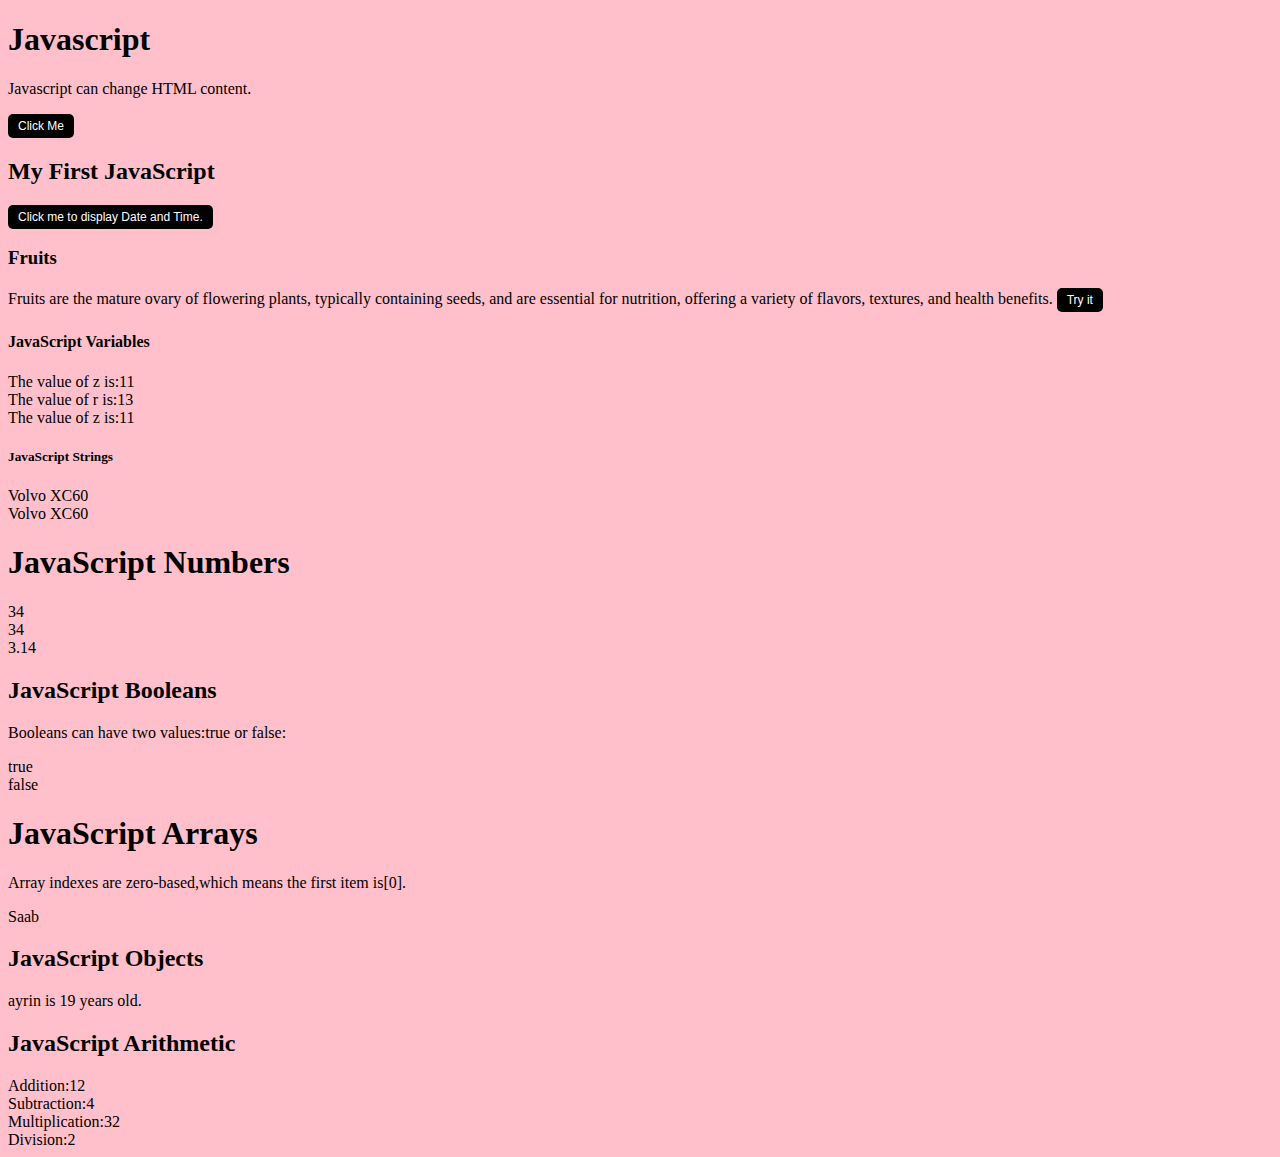
<file: index.html>
<!DOCTYPE html>
<html lang="en">
<head>
<body>
</script>
    <meta charset="UTF-8">
    <meta name="viewport" content="width=device-width, initial-scale=1.0">
    <title>Document</title>
    <style>
        body{
            background-color:pink;
            color:black;
        }
        button{
            color:white;
            background-color:black;
            padding:5px 10px;
            border:none;
            border-radius:5px;
            cursor:pointer;
            font-size:12px;
        }
        button:hover{
            background-color:darkblue;
            transform:scale(1.1);
        }
        
        
    </style>
    
    

   <h1>Javascript</h1>

   <p id="demo1">Javascript can change HTML content.</p>
   <button type="button"onclick='document.getElementById("demo1").innerHTML="Hello JavaScript"'>Click Me</button>
   <h2>My First JavaScript</h2>
   <button type="button"onclick="document.getElementById('demo2').innerHTML=Date()">Click me to display Date and Time.</button>
   <P1 id="demo2"></P1>

   <h3>Fruits</h3>
   <p2 id="demo3">Fruits are the mature ovary of flowering plants, typically containing seeds, and are essential for nutrition, offering a variety of flavors, textures, and health benefits.</p2>
   <button type="button"onclick="myFunction()">Try it</button>
   <script>
    function myFUnction(){
        document.getElementById("demo3").innerHTML="Paragraph changed.";
    }
    </script>
   
   

    <h4>JavaScript Variables</h4>
   <p3 id="demo4"></p3>
   <script>
    var x = 5;
     var y = 6;
    var z = x + y;
    document.getElementById("demo4").innerHTML="The value of z is:" +z;
    </script>
    <br>
    <p4 id="demo5"></p4>
    <script>
        let p =7;
        let q =6;
        let r =p + q;
        document.getElementById("demo5").innerHTML="The value of r is:"+r;
    </script>
    <br> 
    <p5 id="demo6"></p5>
    <script>
        const s =5;
        const t =7;
        const u =s + t;
        document.getElementById("demo6").innerHTML="The value of z is:"+z;
    </script>
    <h5>JavaScript Strings</h5>
    <p id="demox"></p>
    <script>
        let carName1 = "Volvo XC60";
        let carName2 = 'Volvo XC60';
        document.getElementById("demox").innerHTML=carName1+"<br>"+carName2;
    </script>
    <h1>JavaScript Numbers</h1>
    <p id="demoy"></p>
    <script>
        let x1 = 34.00;
        let x2 = 34;
        let x3 = 3.14;
        document.getElementById("demoy").innerHTML=x1+"<br>"+x2+"<br>"+x3;
    </script>
    <h2>JavaScript Booleans</h2>
    <p>Booleans can have two values:true or false:</p>
    <P id="demoz"></P>
    <script>
        let y1 =5;
        let y2 =5;
        let y3 =6;
        document.getElementById("demoz").innerHTML=(y1 == y2) + "<br>" + (y1 ==y3);
    </script>
    <h1>JavaScript Arrays</h1>
    <p>Array indexes are zero-based,which means the first item is[0].</p>
    <p id="demol"></p>
    <script>
        const cars=["Saab","Volvo","BMW"];
        document.getElementById("demol").innerHTML=cars[0];
    </script>
    <h2>JavaScript Objects</h2>
    <P id="demok"></P>
    <script>
        const person={
            firstName:"ayrin",
            lastName:"ayyu",
            age:19,
            eyeColor:"blue"
        };
        document.getElementById("demok").innerHTML=person.firstName+" is "+person.age+" years old.";
    </script>
    <h2>JavaScript Arithmetic</h2>
    <script>
        let a=8;
        let b=4;
        document.write("Addition:"+(a+b)+"<br>");
        document.write("Subtraction:"+(a-b)+"<br>");
        document.write("Multiplication:"+(a*b)+"<br>");
        document.write("Division:"+(a/b)+"<br>")
    </script>


</body>
</html>
</file>
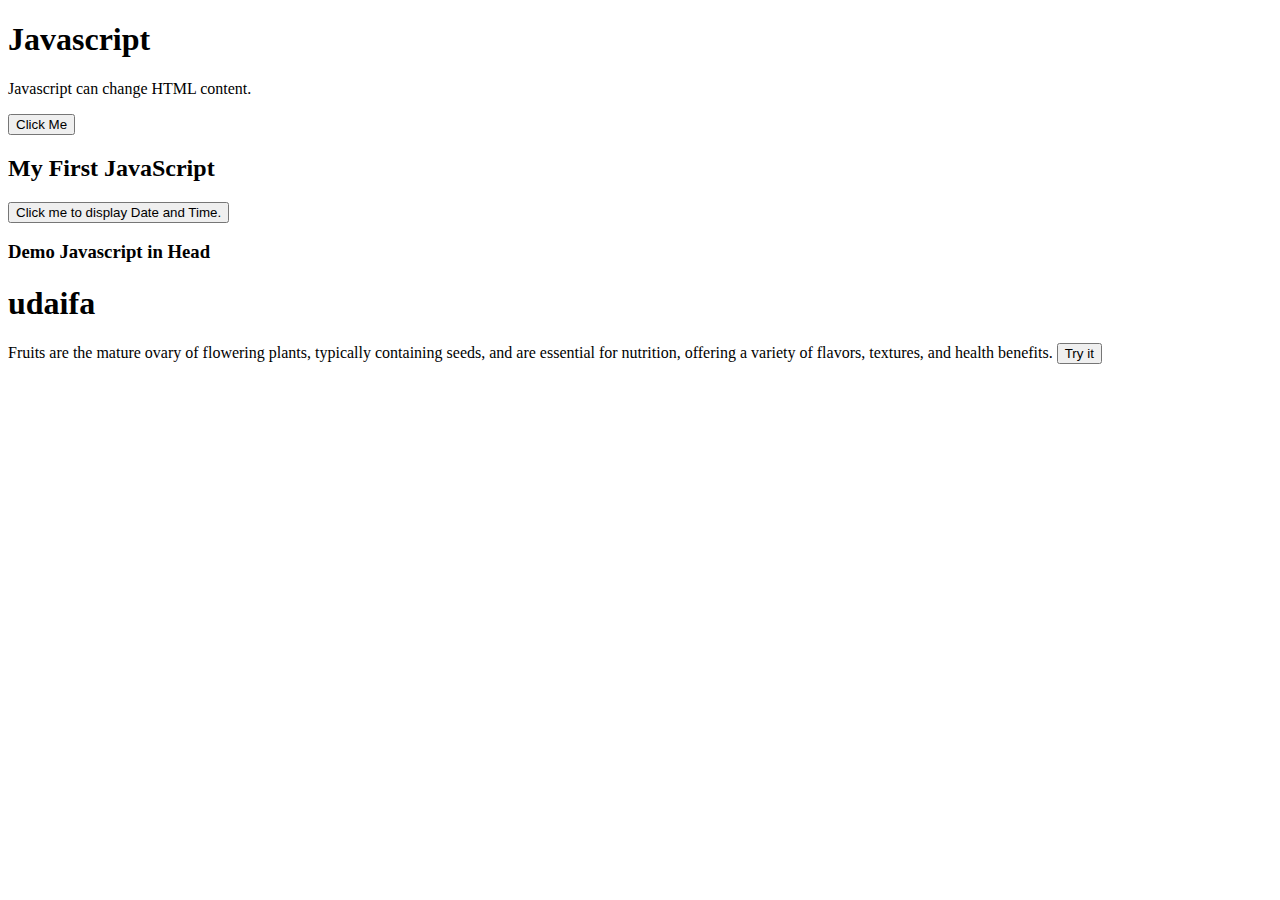
<file: js/index.html>
<!DOCTYPE html>
<html lang="en">
<head>
<body>
</script>
    <meta charset="UTF-8">
    <meta name="viewport" content="width=device-width, initial-scale=1.0">
    <title>Document</title>
    

<h1> Javascript</h1>

   <p id="demo">Javascript can change HTML content.</p>
   <button type="button"onclick='document.getElementById("demo").innerHTML="Hello JavaSceipt"'>Click Me</button>
   <h2>My First JavaScript</h2>
   <button type="button"onclick="document.getElementById('demo').innerHTML=Date()">Click me to display Date and Time.</button>
   <p1 id="demo"></p1>
   <script>
    function myFunction(){
        document.getElementById("demo").innerHTML="paragraph changed.";

    }
   </script>
   
   
   <h3>Demo Javascript in Head</h3>
   <h1>udaifa</h1>
   <p2 id="demo">Fruits are the mature ovary of flowering plants, typically containing seeds, and are essential for nutrition, offering a variety of flavors, textures, and health benefits.</p2>
   <button type="button"onclick="myFunction()">Try it</button>

</body>
</html>
</file>
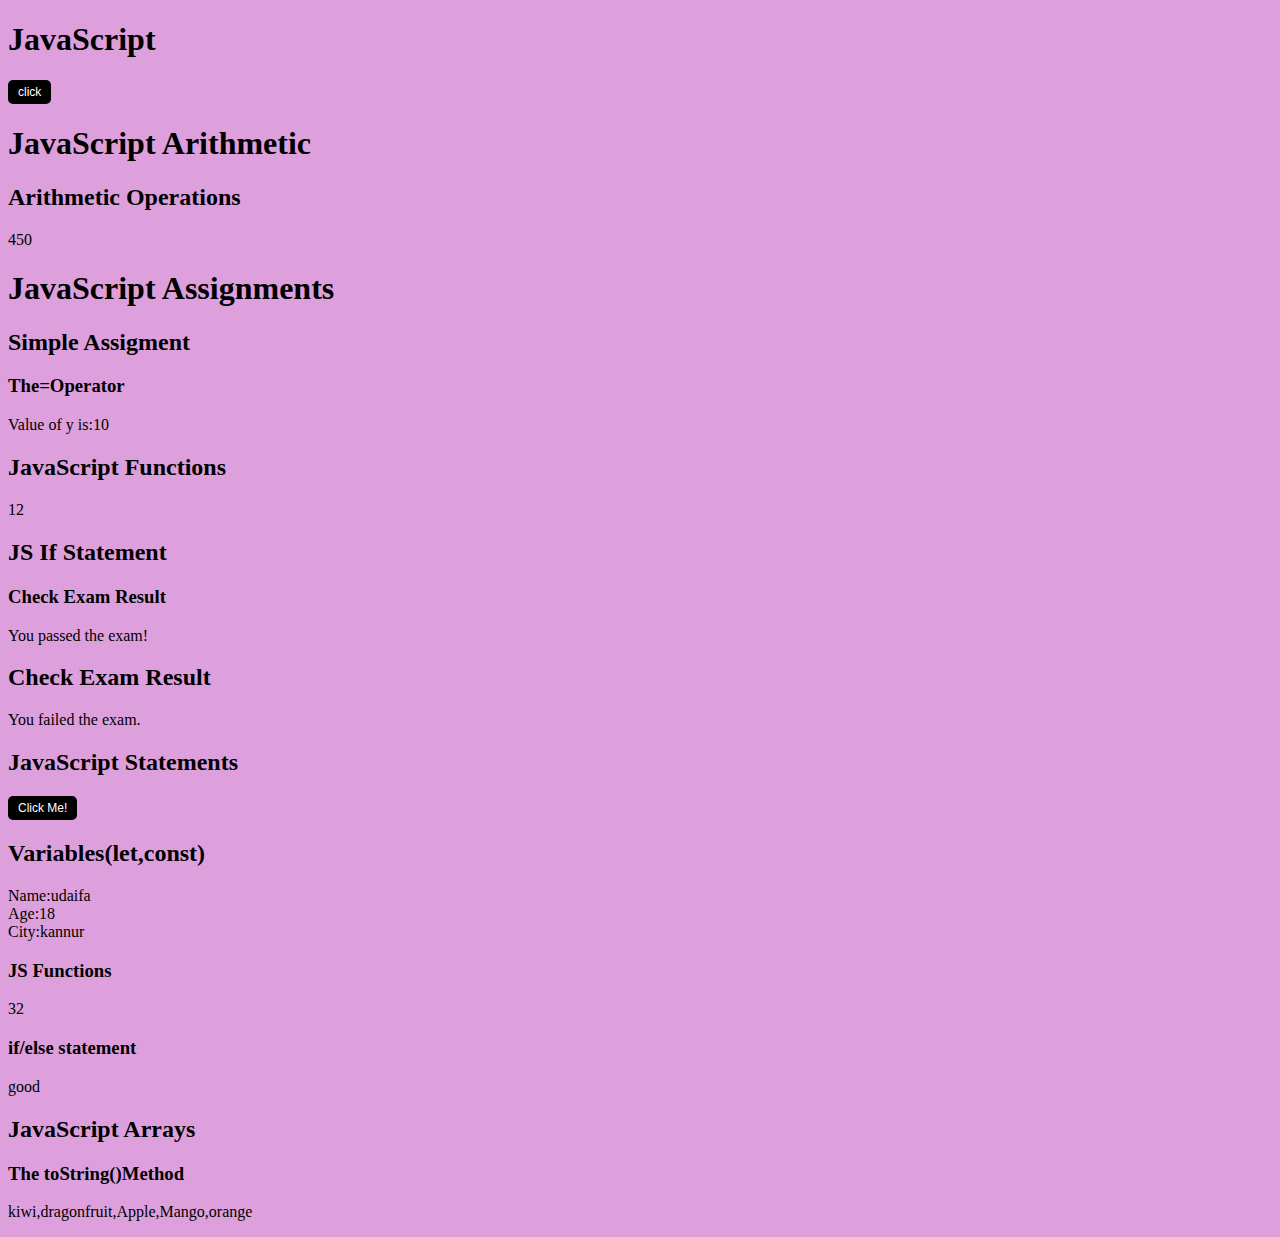
<file: java.html>
<!DOCTYPE html>
<html lang="en">
<head>
    <meta charset="UTF-8">
    <meta name="viewport" content="width=device-width, initial-scale=1.0">
    <title>Document</title>
    <style>
        body{
            background-color:plum;
            color:black;
        }
        button{
             color:white;
            background-color:black;
            padding:5px 10px;
            border:none;
            border-radius:5px;
            cursor:pointer;
            font-size:12px;
        }
        button:hover{
            background-color:blue;

        }
           
    </style>
</head>
<body>
    <h1>JavaScript</h1>
    <p id="demou"></p>
    <script>document.getElementById('demo').innerHTML=""</script>
    <button onclick="shownmessage()">click</button>
    <script src="java.js"></script>
    <h1>JavaScript Arithmetic</h1>
    <h2>Arithmetic Operations</h2>
    <p id="demo"></p>
    <script>
        let a=3;
        let x=(100+50)*a;
        document.getElementById("demo").innerHTML=x;
    </script>
    <h1>JavaScript Assignments</h1>
    <h2>Simple Assigment</h2>
    <h3>The=Operator</h3>
    <p id="demo1"></p>
    <script>
        let y=10;
        document.getElementById("demo1").innerHTML="Value of y is:"+y;
    </script>
    <h2>JavaScript Functions</h2>
    <p id="demo2"></p>
    <script>
        function myFunction(p1,p2){
            return p1*p2;
        }
        let result=myFunction(4,3);
        document.getElementById("demo2").innerHTML=result;
    </script>
    <h2>JS If Statement</h2>
    <h3>Check Exam Result</h3>
    <script>
        let marks=85;
        if(marks>=70){
            document.write("You passed the exam!");
        }
    </script>
    <title>JavaScript If-Else Statement</title>
    <h2>Check Exam Result</h2>
    <script>
        let marks1=40;
        if(marks1 >=50){
            document.write("You passed the exam!");
        }else{
            document.write("You failed the exam.");
        }
    </script>
    <h2>JavaScript Statements</h2>
    <button type="button"onclick="myFunction()">Click Me!</button>
    <p id="demox"></p>
    <p id="demoy"></p>
    <script>
        function myFunction(){
            document.getElementById("demox").innerHTML="Hello dudu!";
            document.getElementById("demoy").innerHTML="How are you?";
        }
    </script>
    <h2>Variables(let,const)</h2>
    <p id="demome"></p>
    <script>
        let name="udaifa";
        const age=18;
        var city="kannur"
        console.log=(name);
        console.log=(age);
        console.log=(city);
        document.getElementById("demome").innerHTML="Name:"+name+"<br>Age:"+age+"<br>City:"+city;
    </script>
    <h3>JS Functions</h3>
    <p id="demos"></p>
    <script>
        let x9=myFunction(8,4);
        document.getElementById("demos").innerHTML=x9;
        function myFunction(a,b){
            return a*b;
        }
    </script>
    <h3>if/else statement</h3>
    <p id="demo6"></p>
    <script>
        let mark=70;
        if(mark >=90){
            result=("excellent");
        }else if(mark >=60){
            result=("good");
        }else{
            result=("fail");
        }
        document.getElementById("demo6").innerHTML=result;
    </script>
    <h2>JavaScript Arrays</h2>
    <h3>The toString()Method</h3>
    <p id="demo3"></p>
    <script>
        const fruits=["kiwi","dragonfruit","Apple","Mango","orange"];
        let myList=fruits.toString();
        document.getElementById("demo3").innerHTML=myList;

    </script>
    
    


    
</body>
</html>
</file>
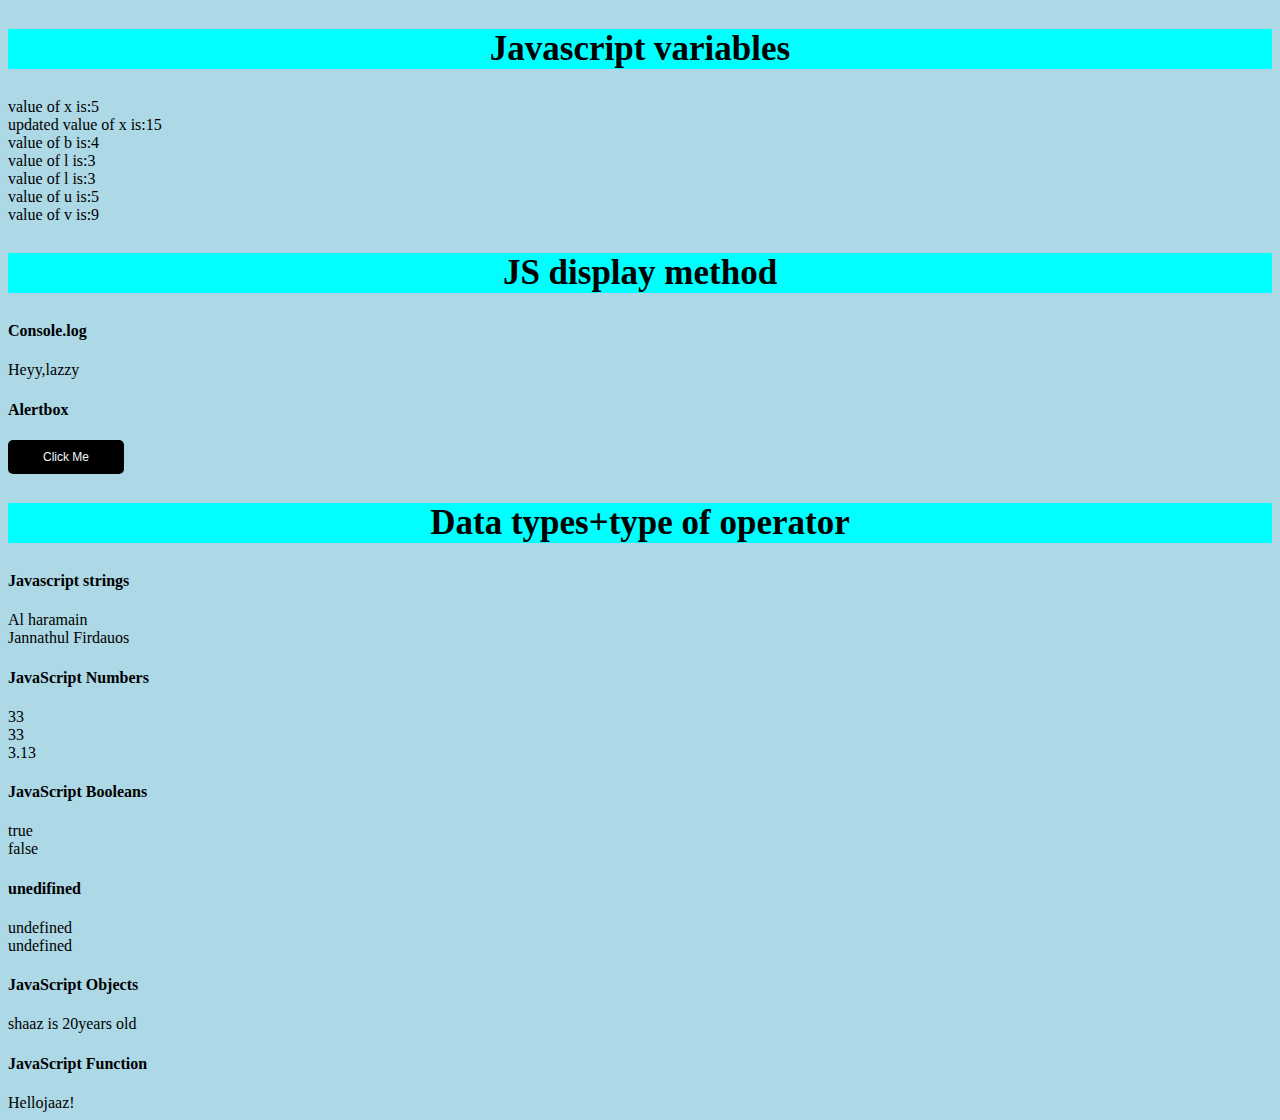
<file: js.html>
<!DOCTYPE html>
<html lang="en">
<head>
    <meta charset="UTF-8">
    <meta name="viewport" content="width=device-width, initial-scale=1.0">
    <title>Document</title>
    <style>
        h2{
            font-size:35px;
            text-align:center;
            color:black;
            background-color:aqua;
        }
        body{
            background-color:lightblue;
        }
        button{
          color:aliceblue;
          background-color:black ;  
          padding:10px 35px;
          border:none;
          border-radius:5px;
          cursor:pointer;
          font-size:12px;

        }
    </style>
</head>
<body>
    
    <h2>Javascript variables</h2>
     <script>
        let x=5;
        document.write("value of x  is:",x+"<br>");
        x=15;
        document.write("updated value of x is:",x+"<br>");
     </script>
     <script>
        let a=8;
        let b=4;
        console.log(a);
        document.write("value of b is:",b+"<br>");
     </script>
     <script>
        var l=3;
        var m=6;
        document.write("value of l is:",l+"<br>");
     </script>
     <script>
        var l=2;
        l=3;
        document.write("value of l is:",l+"<br>");
     </script>
     <script>
        const u=5;
        const s=6;
        document.write("value of u is:",u+"<br>");
     </script>
     <script>
        const w=1;
        v=9;
        document.write("value of v is:",v);
     </script>
     <h2>JS display method</h2>
     <h4>Console.log</h4>
     <p id="demo"></p>
     <script>
        let name="lazzy";
        document.getElementById("demo").innerHTML="Heyy,"+name;
     </script>
     <script>
        let perfumename="jannathul firdaous";
        console.log("brand,"+perfumename);
     </script>
         <h4>Alertbox</h4>
        <button onclick="showAlert()">Click Me</button>
        <script>
            function showAlert(){
                alert("Hello,this is an alert box!");
            }
        </script>
        <h2>Data types+type of operator</h2>
        <h4>Javascript strings</h4>
        <p id="demo1"></p>
        <script>
            let perfumeName1="Al haramain";
            let perfumeName2="Jannathul Firdauos";
            document.getElementById("demo1").innerHTML=perfumeName1+"<br>"+perfumeName2;
        </script>
        <h4>JavaScript Numbers</h4>
        <p id="demo2"></p>
        <script>
            let z1=33.00;
            let z2=33;
            let z3=3.13;
            document.getElementById("demo2").innerHTML=z1+"<br>"+z2+"<br>"+z3;
        </script>
        <h4>JavaScript Booleans</h4>
        <p id="demo3"></p>
        <script>
            let p=4;
            let q=4;
            let r=5;
            document.getElementById("demo3").innerHTML=(p==q)+"<br>"+(p===r);
        </script>
        <h4>unedifined</h4>
        <p id="demo4"></p>
        <script>
            let fruit;
            document.getElementById("demo4").innerHTML=fruit+"<br>"+typeof fruit;
        </script>
        <h4>JavaScript Objects</h4>
        <p id="demo5"></p>
        <script>
            const person={
                firstName:"shaaz",
                lastName:"maaz",
                age:20,
                eyecolor:"blue"
            };
            document.getElementById("demo5").innerHTML=person.firstName+" is "+person.age+"years old";
        </script>
        <h4>JavaScript Function</h4>
        <p id="demo6"></p>
        <script>
            function greet(name){
                console.log("Hello,"+name+"!");
            }
            greet ("laaz");
        </script>
        <script>
            function myFunction(name){
                document.write("Hello" + name +"!")
            }
            myFunction("jaaz");
        </script>
    
</body>
</html>
</file>
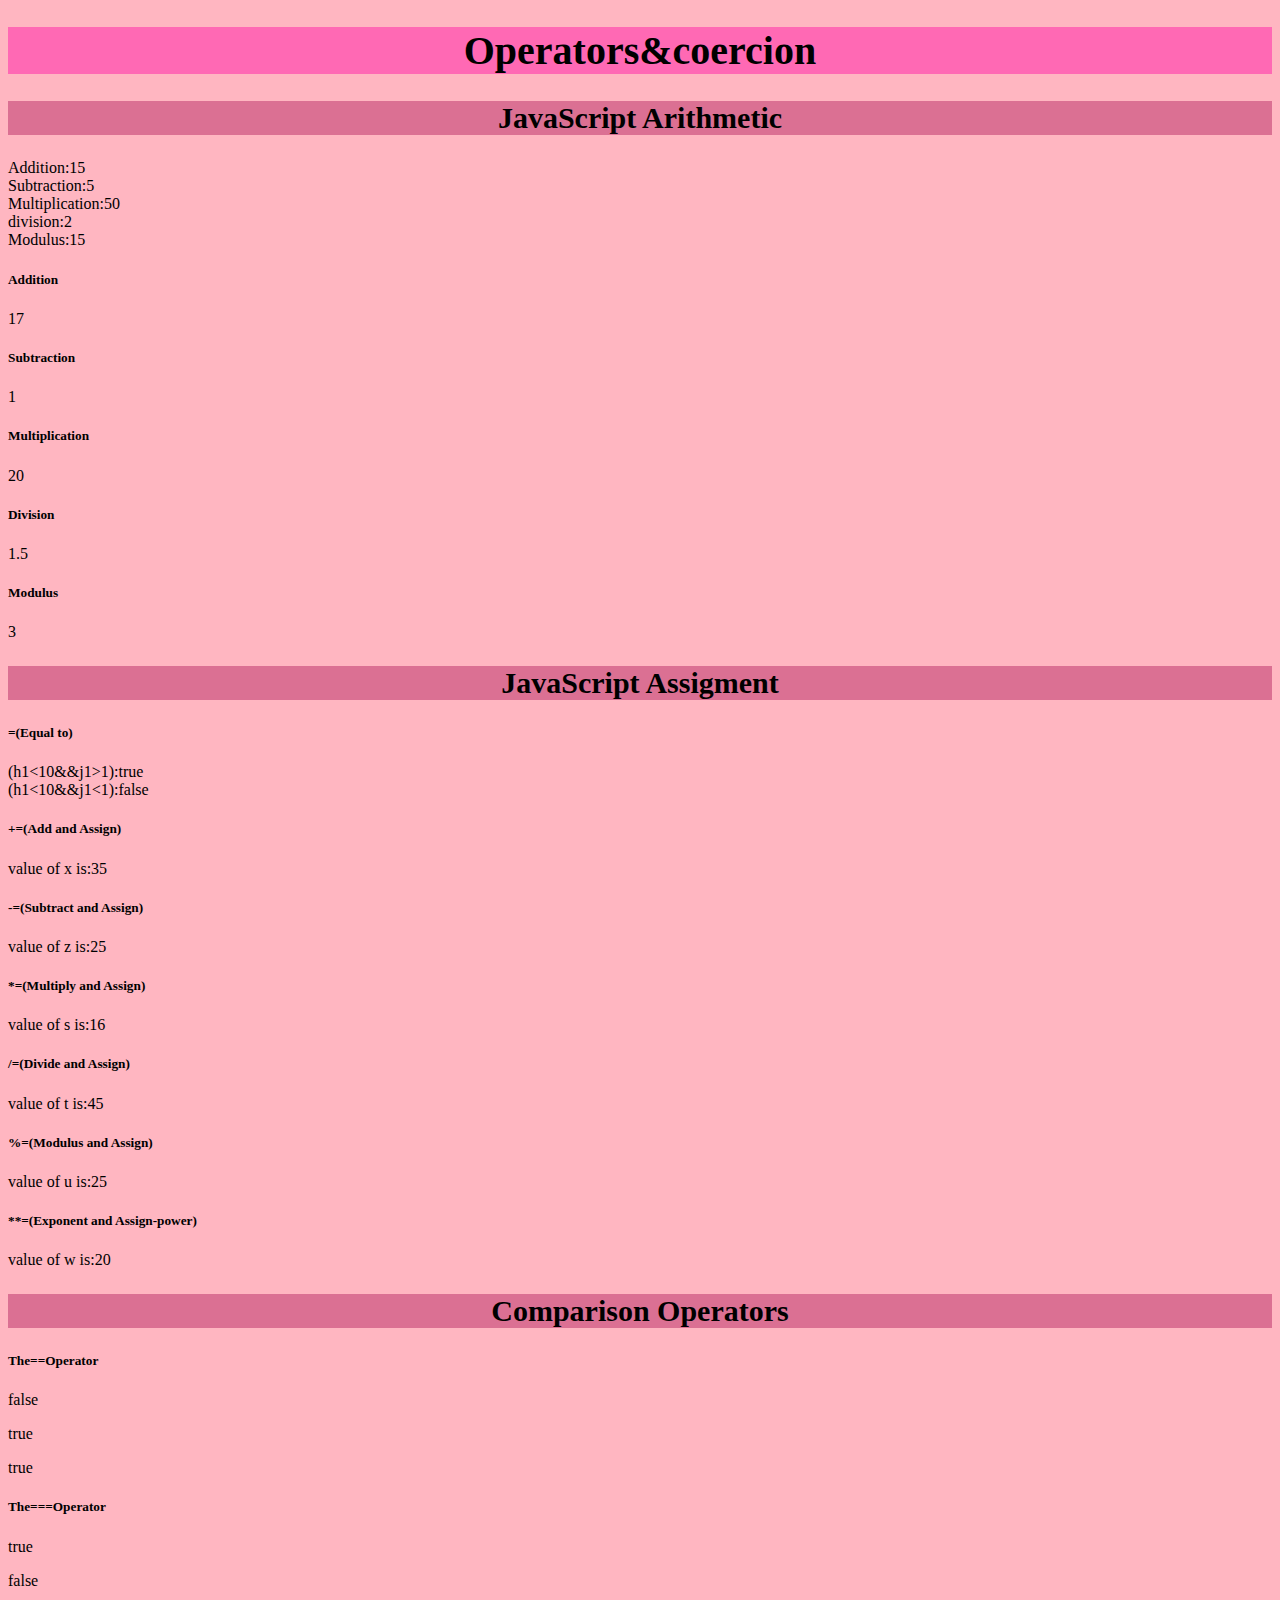
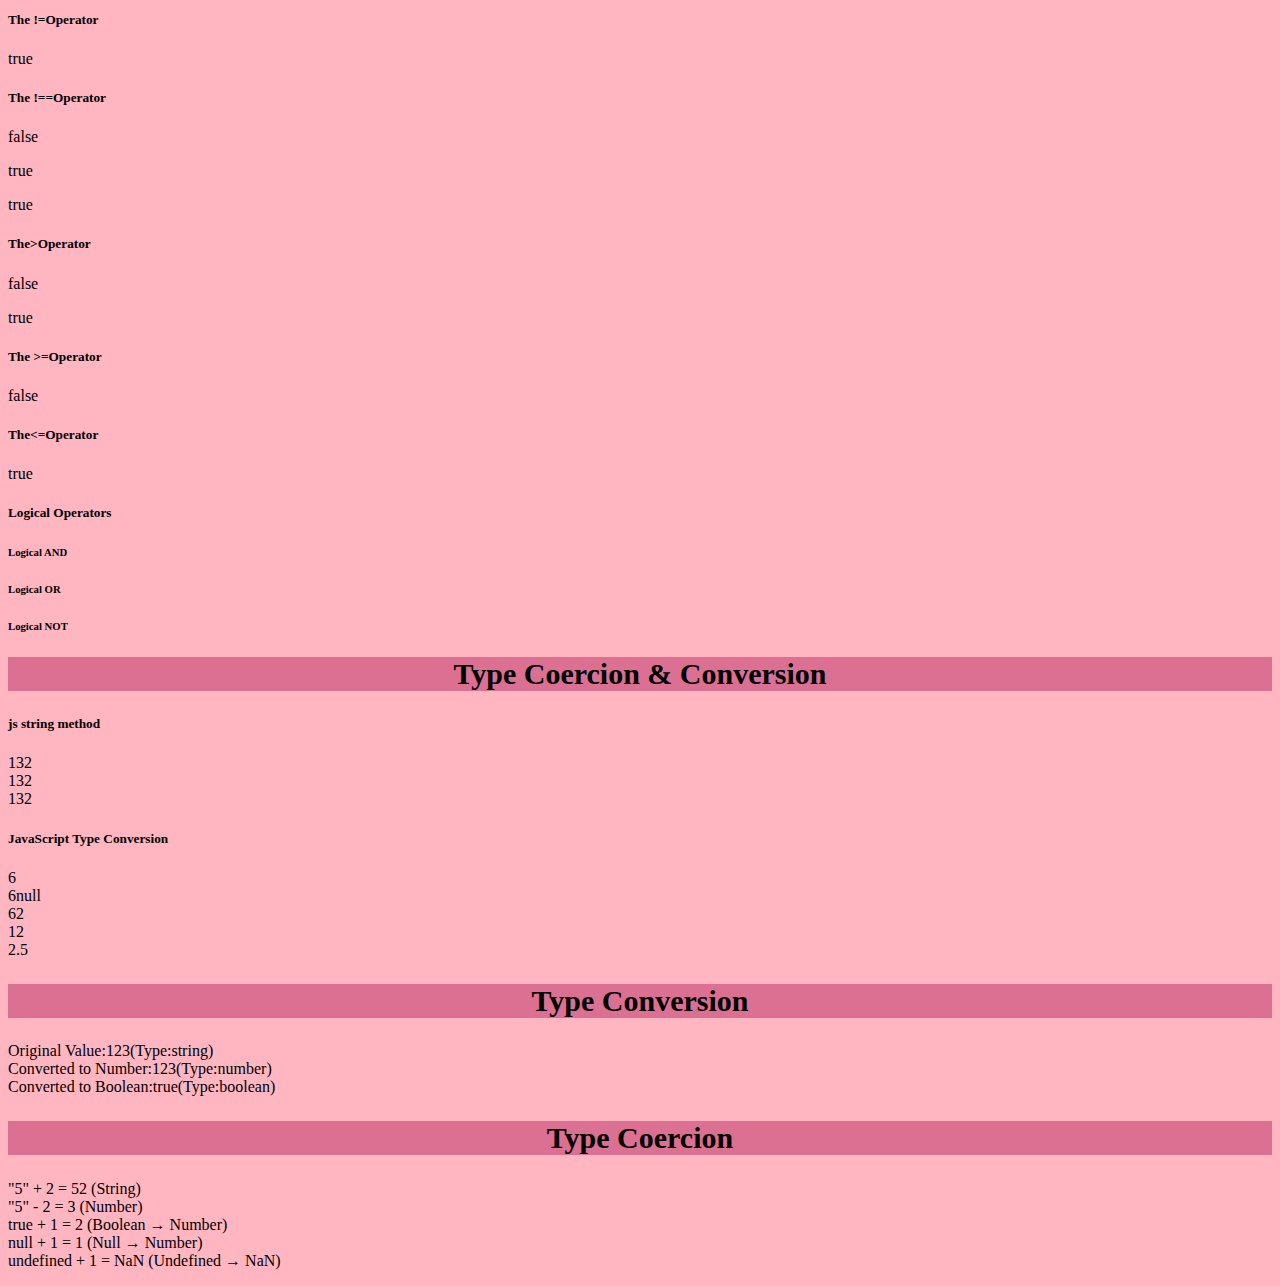
<file: js1.html>
<!DOCTYPE html>
<html lang="en">
<head>
    <meta charset="UTF-8">
    <meta name="viewport" content="width=device-width, initial-scale=1.0">
    <title>Document</title>
    <style>
        h1{
          font-size:40px;
          text-align:center; 
          color:black;
          background-color:hotpink; 
        }
        body{
            background-color:lightpink;
        }
        h2{
            font-size:30px;
            text-align:center;
            color:black;
            background-color:palevioletred;
        }

    </style>
</head>
<body>
    <h1>Operators&coercion</h1>
    <h2>JavaScript Arithmetic</h2>
    <script>
        let a=10;
        let b=5;
        document.write("Addition:"+(a+b)+"<br>");
        document.write("Subtraction:"+(a-b)+"<br>");
        document.write("Multiplication:"+(a*b)+"<br>");
        document.write("division:"+(a/b)+"<br>");
        document.write("Modulus:"+(a+b)+"<br>");
    </script>
    <h5>Addition</h5>
    <p id="demo1"></p>
    <script>
        let d=9;
        let e=8;
        let f=(d+e);
        document.getElementById("demo1").innerHTML=f;
    </script>
    <h5>Subtraction</h5>
    <P id="demo2"></P>
    <script>
        let g=7;
        let h=6;
        let i=(g-h);
        document.getElementById("demo2").innerHTML=i;
    </script>
    <h5>Multiplication</h5>
    <p id="demo3"></p>
    <script>
        let j=5;
        let k=4;
        let l=(j*k);
        document.getElementById("demo3").innerHTML=l;
    </script>
    <h5>Division</h5>
    <p id="demo4"></p>
    <script>
        let m=6;
        let n=4;
        let o=(m/n);
        document.getElementById("demo4").innerHTML=o;
    </script>
    <h5>Modulus</h5>
    <p id="demo5"></p>
    <script>
        let p=3;
        let q=7;
        let r=(p%q);
        document.getElementById("demo5").innerHTML=r;
    </script>
    <h2>JavaScript Assigment</h2>
    <h5>=(Equal to)</h5>
    <p id="demo6"></p>
    <script>
        let y=70;
        document.getElementById("demo6").innerHTML="value of x is:"+y;
    </script>
    <h5>+=(Add and Assign)</h5>
    <p id="demo7"></p>
    <script>
        let x=20;
        x+=15;
        document.getElementById("demo7").innerHTML="value of x is:"+x;
    </script>
    <h5>-=(Subtract and Assign)</h5>
    <p id="demo8"></p>
    <script>
        let z=80;
        z-=55;
        document.getElementById("demo8").innerHTML="value of z is:"+z;
    </script>
    <h5>*=(Multiply and Assign)</h5>
    <P id="demo9"></P>
    <script>
        let s=25;
        s=16;
        document.getElementById("demo9").innerHTML="value of s is:"+s;
    </script>
    <h5>/=(Divide and Assign)</h5>
    <p id="demo0"></p>
    <script>
        let t=90;
        t=45;
        document.getElementById("demo0").innerHTML="value of t is:"+t;
    </script>
    <h5>%=(Modulus and Assign)</h5>
    <p id="demou"></p>
    <script>
        let u=60;
        u=25;
        document.getElementById("demou").innerHTML="value of u is:"+u;
    </script>
    <h5>**=(Exponent and Assign-power)</h5>
    <p id="demos"></p>
    <script>
        let w=60;
        w=20;
        document.getElementById("demos").innerHTML="value of w is:"+w;
    </script>
    <h2>Comparison Operators</h2>
    <h5>The==Operator</h5>
    <p id="demol"></p>
    <script>
    let x1=7;
    document.getElementById("demol").innerHTML=(x1==8);
    </script>
    <p id="demor"></p>
    <script>
        let u1=4;
        document.getElementById("demor").innerHTML=(u1==4);
    </script>
    <p id="output"></p>
    <script>
        let c1=8;
        document.getElementById("output").innerHTML=(c1=="8");
    </script>
    <h5>The===Operator</h5>
    <p id="output1"></p>
    <script>
        let m1=3;
        document.getElementById("output1").innerHTML=(m1===3);
    </script>
    <p id="output2"></p>
    <script>
        let y1=9;
        document.getElementById("output2").innerHTML=(m1==="3");
    </script>
    <h5>The !=Operator</h5>
    <p id="output3"></p>
    <script>
        let n1=1;
        document.getElementById("output3").innerHTML=(n1 !=8);
    </script>
    <h5>The !==Operator</h5>
    <p id="output4"></p>
    <script>
        let s1=3;
        document.getElementById("output4").innerHTML=(s1 !==3);
    </script>
    <p id="output5"></p>
    <script>
        let u2=5;
        document.getElementById("output5").innerHTML=(u2 !=="3");
    </script>
    <p id="output6"></p>
    <script>
        let s2=6;
        document.getElementById("output6").innerHTML=(s2 !==9);
    </script>
    <h5>The>Operator</h5>
    <p id="output7"></p>
    <script>
        let x2=6;
        document.getElementById("output7").innerHTML=(x2>9);
    </script>
    <p id="output8"></p>
    <script>
        let b1=7;
        document.getElementById("output8").innerHTML=(b1<9);
    </script>
    <h5>The >=Operator</h5>
    <p id="output9"></p>
    <script>
        let g1=5;
        document.getElementById("output9").innerHTML=(g1>=8);
    </script>
    <h5>The<=Operator</h5>
    <p id="output0"></p>
    <script>
        let i1=4;
        document.getElementById("output0").innerHTML=(i1<=9);
    </script>
    <h5>Logical Operators</h5>
    <h6>Logical AND</h6>
    <script>
       let a3=5;
       let b3=10;
       console.log(a3>3&&b3>6);
       console.log(a>3&&b<6);
    </script> 
    <h6>Logical OR</h6>
    <script>
        let a4=5;
        let b4=10;
        console.log(a4>3||b4<3);
        console.log(a4<3||b4<3);
    </script>
    <p id="demo6"></p>
    <script>
        let h1=6;
        let j1=3;
        let result1=(h1<10&&j1>1);
        let result2=(h1<10&&j1<1);
        document.getElementById("demo6").innerHTML="(h1<10&&j1>1):"+result1+"<br>"+"(h1<10&&j1<1):"+result2;
    </script>
    <h6>Logical NOT</h6>
    <script>
        let isLoggedIn=true;
        console.log(!isLoggedIn);
    </script>
    <h2>Type Coercion & Conversion</h2>
    <h5>js string method</h5>
    <p id="demo11"></p>
    <script>
        let v=132;
        document.getElementById("demo11").innerHTML=String(v)+"<br>"+String(132)+"<br>"+String(100+32);
    </script>
    <h5>JavaScript Type Conversion</h5>
    <p id="demo12"></p>
    <script>
        document.getElementById("demo12").innerHTML=(6+null)+"<br>"+("6"+null)+"<br>"+("6"+2)+"<br>"+("6"*"2")+"<br>"+("5"/"2")+"<br>"
    </script>
    <h2>Type Conversion</h2>
    <p id="conversion"></p>
    <script>
        let str="123";
        let num=Number(str);
        let bool=Boolean(str);
        document.getElementById("conversion").innerHTML="Original Value:"+str+"(Type:"+typeof str+")<br>"+"Converted to Number:"+num+"(Type:"+typeof num+")<br>"+"Converted to Boolean:"+bool+"(Type:"+typeof bool+")";
    </script>
    <h2>Type Coercion</h2>
    <p id="coercion"></p>
    <script>
        let a1="5"+2;
        let b2="5"-2;
        let c=true+1;
        let d1=null+1;
        let e1=undefined+1;
         document.getElementById("coercion").innerHTML =
      `"5" + 2 = ${a1} (String)<br>` +
      `"5" - 2 = ${b2} (Number)<br>` +
      `true + 1 = ${c} (Boolean → Number)<br>` +
      `null + 1 = ${d1} (Null → Number)<br>` +
      `undefined + 1 = ${e1} (Undefined → NaN)`;
    </script>

    





    
</body>
</html>
</file>
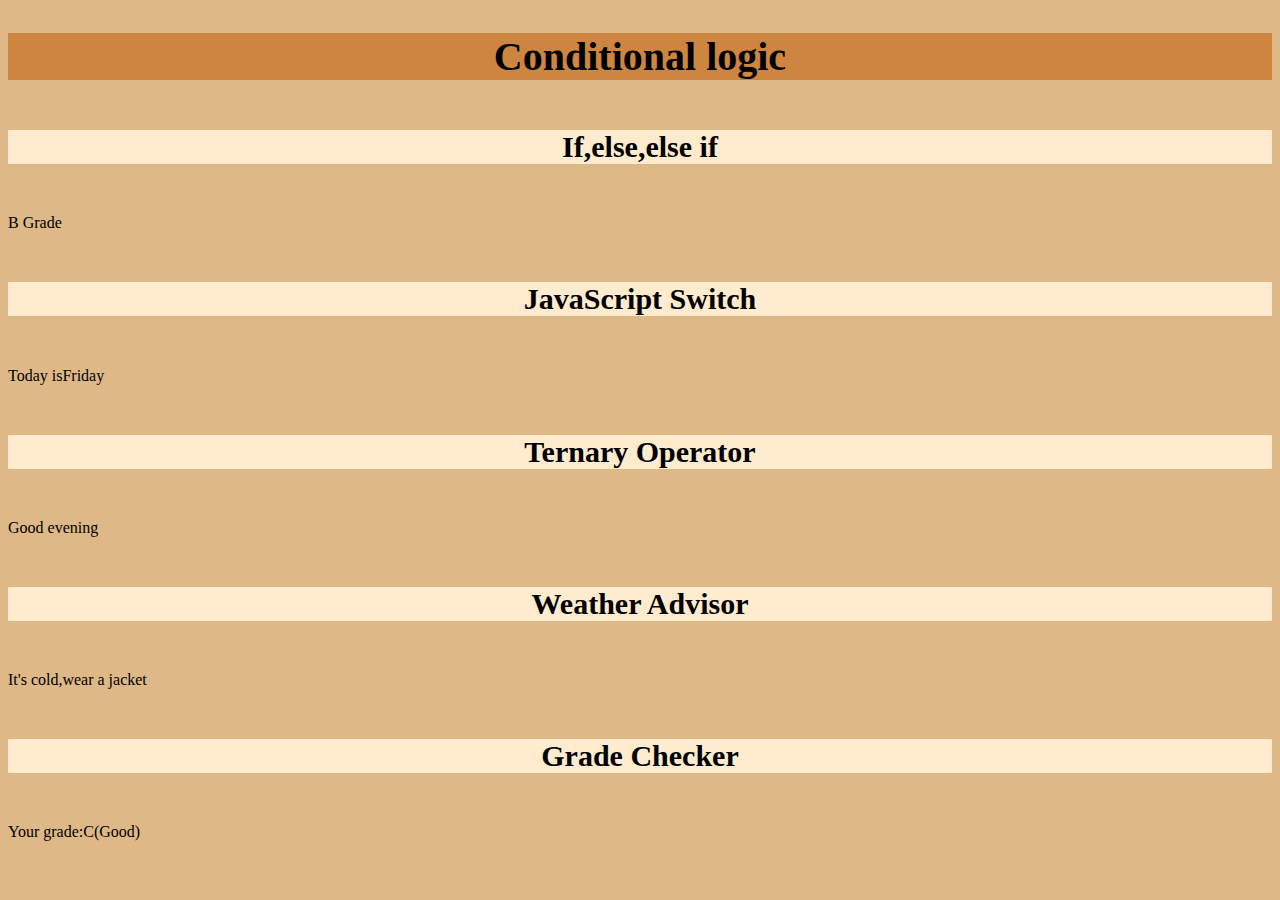
<file: js2.html>
<!DOCTYPE html>
<html lang="en">
<head>
    <meta charset="UTF-8">
    <meta name="viewport" content="width=device-width, initial-scale=1.0">
    <title>Document</title>
    <style>
        h2{
           font-size:40px;
           text-align:center;
           color:black;
           background-color:peru;
        }
        body{
            background-color:burlywood;
        }
        h5{
            font-size:30px;
            text-align:center;
            color:black;
            background-color: blanchedalmond;
        }
    </style>
</head>
<body>
    <h2>Conditional logic</h2>
    <h5>If,else,else if</h5>
    <p id="demo"></p>
    <script>
        let marks=75;
        let result;
        if(marks>=90){
            result="A Grade";
        }else if(marks>=60){
            result="B Grade";
        }else{
            result="Fail";
        }
        document.getElementById("demo").innerHTML=result;
    </script>
    <h5>JavaScript Switch</h5>
    <p id="demo1"></p>
    <script>
        let day;
        switch(new Date().getDay()){
            case 0:
                day="Sunday";
                break;
             case 1:
                 day="Monday";
                 break;
            case 2:
                day="Tuesday";
                break;
            case 3:
                day="Wednesday";
                break;
            case 4:
                day="Thursday";
                break;
            case 5:
                day="Friday";
                break;
            case 6:
                day="Saturday";
        }
        document.getElementById("demo1").innerHTML="Today is"+day;
    </script>
    <h5>Ternary Operator</h5>
    <script>
        let age=18;
        let message=(age>=18)?"Adult":"Minor";
        console.log(message);
    </script>
    <p id="demo2"></p>
    <script>
        let time=20;
        let greeting=(time<18)?"Good day":"Good evening";
        document.getElementById("demo2").innerHTML=greeting;
    </script>
    <h5>Weather Advisor</h5>
    <p id="WeatherMsg"></p>
    <script>
        let temperature=18;
        let message1;
        if(temperature>30){
            message="It's hot outside,stay hydrated!";    
        }else if(temperature>=20&&temperature<=30){
            message="Nice weather today!";
        }else{
            message="It's cold,wear a jacket";
        }
        document.getElementById("WeatherMsg").innerHTML=message;
    </script>
    <h5>Grade Checker</h5>
    <p id="gradeResult"></p>
    <script>
        let score=72;
        let grade;
        if(score>=90){
            grade="A(Excellent)";
        }else if(score>=80){
            grade="B(very Good)";
        }else if(score>=70){
            grade="C(Good)";
        }else if(score>=60){
            grade="D(Needs Improvement)";
        }else{
            grade="F(Fail)";
        }
        document.getElementById("gradeResult").innerHTML="Your grade:"+grade;
    </script>




    
</body>
</html>
</file>
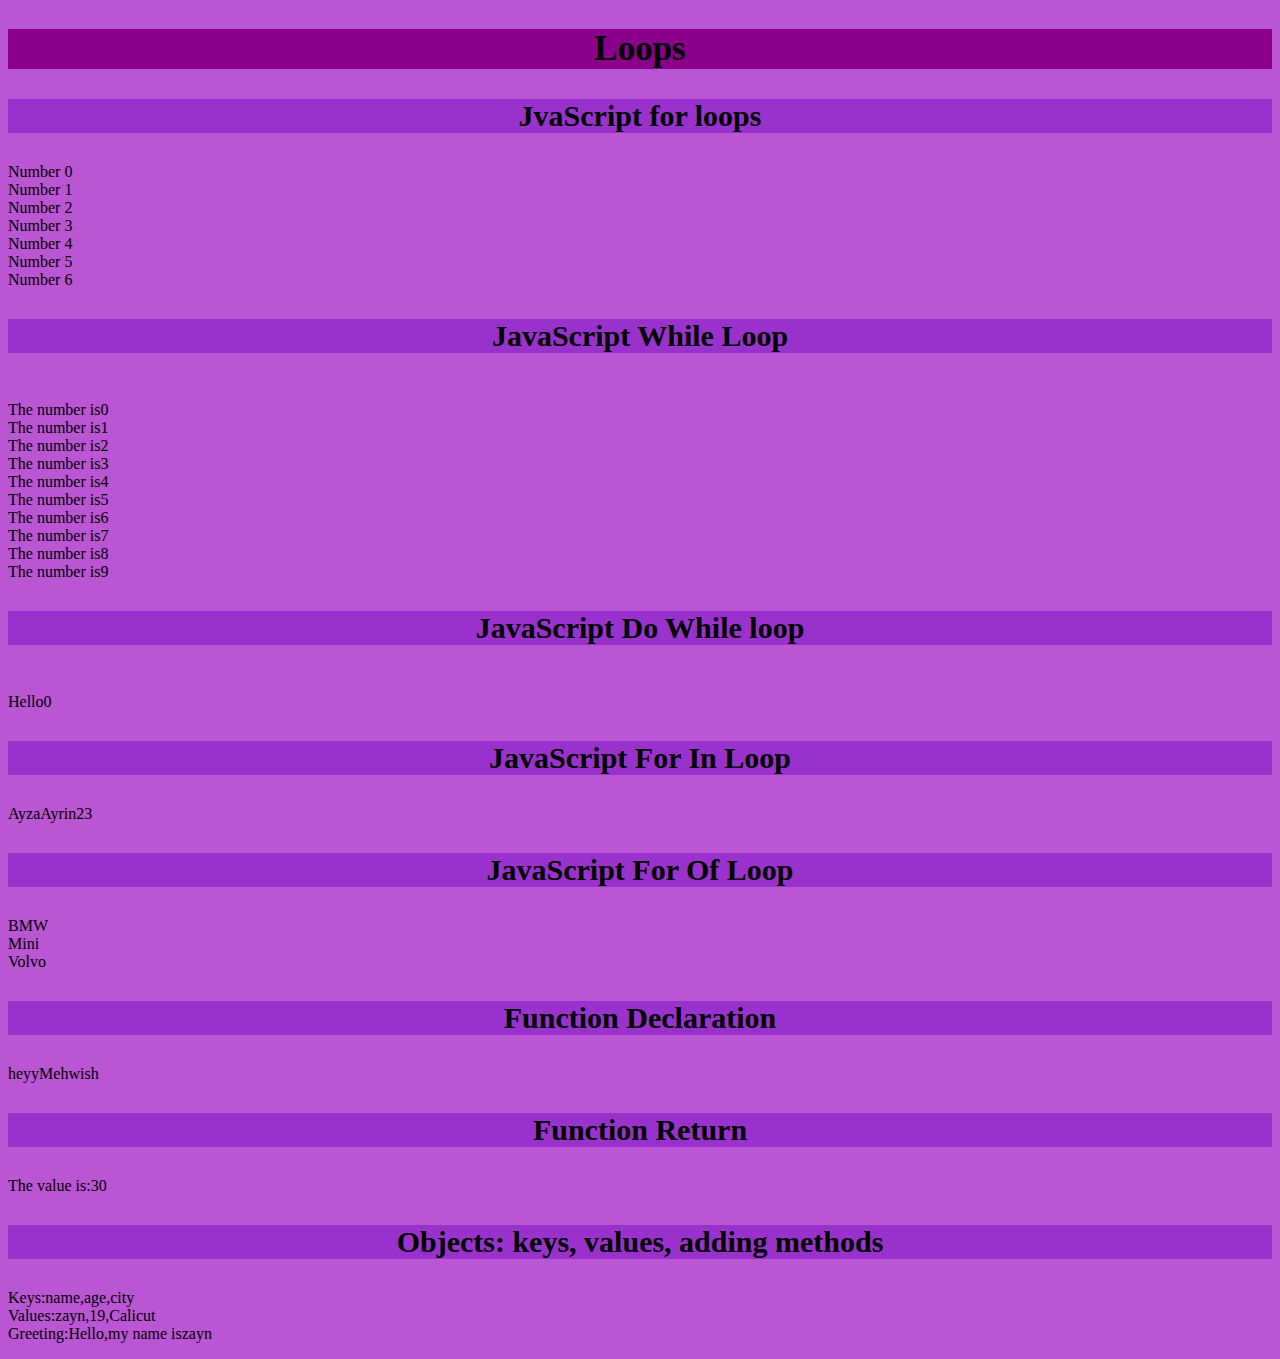
<file: js3.html>
<!DOCTYPE html>
<html lang="en">
<head>
    <meta charset="UTF-8">
    <meta name="viewport" content="width=device-width, initial-scale=1.0">
    <title>Document</title>
    <style>
        h2{
          font-size:35px;
          text-align:center;
          color:black;
          background-color: darkmagenta;  
        }
        h3{
           font-size:30px;
           text-align:center;
           color:black;
           background-color:darkorchid; 
        }
        body{
            background-color:mediumorchid;
        }
    </style>
</head>
<body>
    <h2>Loops</h2>
    <h3> JvaScript for loops</h3>
    <p id="demo"></p>
    <script>
        let text="";
        for(let i=0;i<=6;i++) {
            text+=" Number " + i + "<br>";
        }
        document.getElementById("demo").innerHTML=text;
    </script>
    <h3>JavaScript While Loop</h3>
    <p id="demo1"></p>
    <script>
        let text1="";
        let i=0;
        while(i<10){
            text1 +="<br>The number is"+i;
            i++;
        }
        document.getElementById("demo1").innerHTML=text1;
    </script>
    <h3>JavaScript Do While loop</h3>
    <p id="demo2"></p>
    <script>
        let text2=""
        let i1=0;
        do{
            text2+="<br>Hello"+i1;
            i++;
        }
        while(i<5);
        document.getElementById("demo2").innerHTML=text2;
    </script>
    <h3>JavaScript For In Loop</h3>
    <p id="demo3"></p>
    <script>
        const person={fname:"Ayza",
        lname:"Ayrin",age:23};
        let txt="";
        for(let x in person){
            txt+=person[x]+"";
        }
        document.getElementById("demo3").innerHTML=txt;
    </script>
    <h3>JavaScript For Of Loop</h3>
    <p id="demo4"></p>
    <script>
        const cars=["BMW","Mini","Volvo"];
        let text3="";
        for(let x of cars){
            text3 +=x+"<br>";
        }
        document.getElementById("demo4").innerHTML=text3;
    </script>
    <script>
        for(let i=1;i<=5;i++){
            console.log("Number:"+i);
        }
    </script>
    <script>
        let i3=1;
        while(i<=6){
            console.log("Number:"+i);
            i++;
        }
    </script>
    <script>
        let i4=1;
        do{
            console.log("Number:"+i);
            i++;
        }while(i<=4);
    </script>
    <h3>Function Declaration</h3>
    <script>
        function myFunction(name){
            document.write("heyy"+name)
        }
        myFunction("Mehwish");
    </script>
    <h3>Function Return</h3>
    <p id="demo5"></p>
    <script>
        function multiply(a,b){
            return a*b;
        }
        let result=multiply(6,5);
        document.getElementById("demo5").innerHTML="The value is:"+result;
    </script>
    <h3>Objects: keys, values, adding methods</h3>
    <p id="demo6"></p>
    <script>
        const person2={
          name:"zayn",
          age:19,
          city:"Calicut"
        };
        let keys=Object.keys(person2);
        let values=Object.values(person2);
        person2.country="India";
        person2.greet=function(){
            return "Hello,my name is"+this.name;
        };
        document.getElementById("demo6").innerHTML="Keys:"+keys+"<br>"+"Values:"+values+"<br>"+"Greeting:"+person2.greet();
    </script>
    <script>
        const person5={
            name:"Ayza maryam",
            age:17,
            city:"Thrissur"
        };
        console.log(person5);
    </script>




    
</body>
</html>
</file>
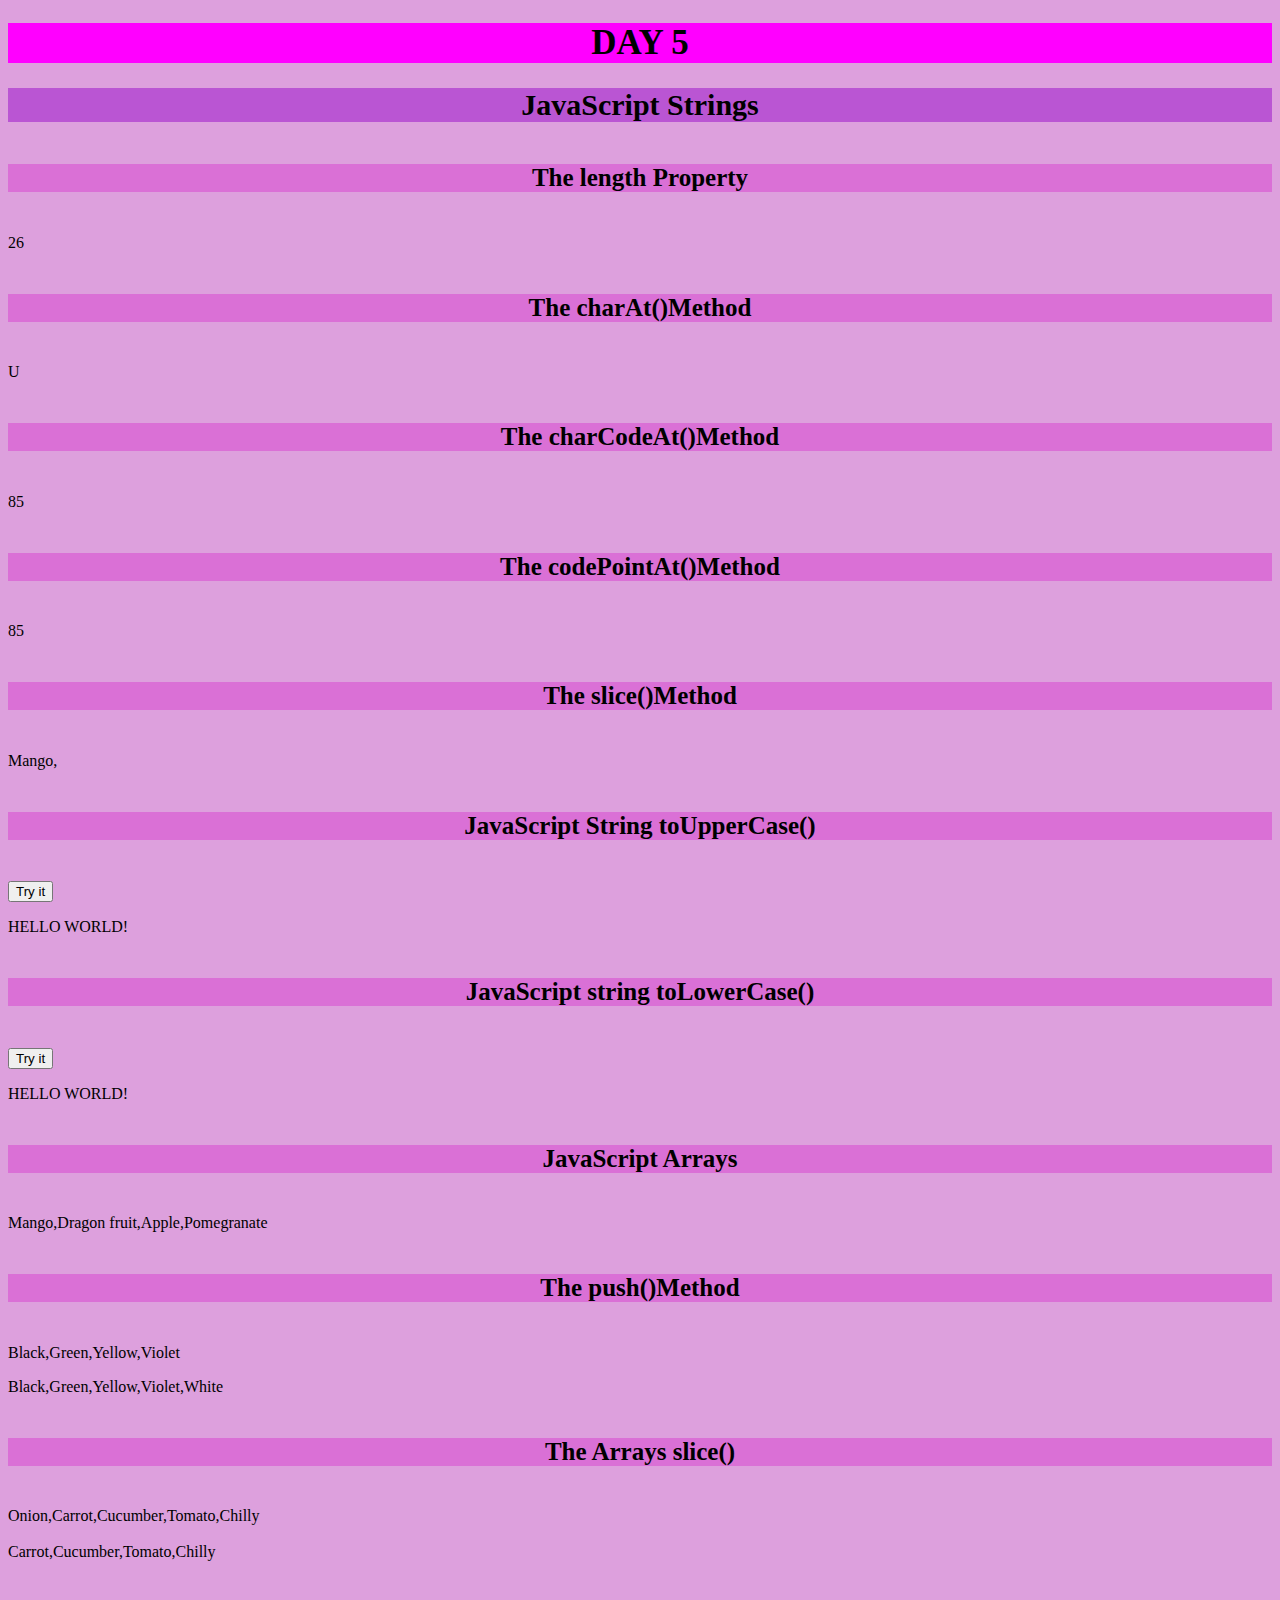
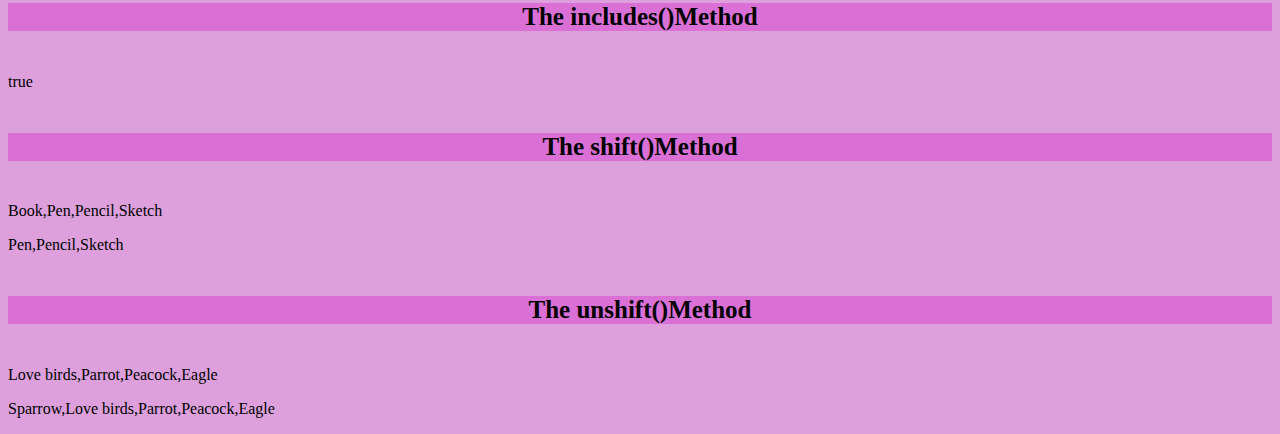
<file: js4.html>
<!DOCTYPE html>
<html lang="en">
<head>
    <meta charset="UTF-8">
    <meta name="viewport" content="width=device-width, initial-scale=1.0">
    <title>Document</title>
    <style>
        h1{
            font-size:35px;
            text-align:center;
            color:black;
            background-color:fuchsia;
        }
        h2{
            font-size:30px;
            text-align:center;
            color:black;
            background-color:mediumorchid;
        }
        h5{
            font-size:25px;
            text-align:center;
            color:black;
            background-color:orchid;
        }
        body{
            background-color:plum;
        }
    </style>
</head>
<body>
    <h1>DAY 5</h1>
    <h2>JavaScript Strings</h2>
    <h5>The length Property</h5>
    <p id="demo"></p>
    <script>
        let text="ABCDEFGHIJKLMNOPQRSTUVWXYZ";
        document.getElementById("demo").innerHTML=text.length;
    </script>
    <h5>The charAt()Method</h5>
    <p id="demo1"></p>
    <script>
        var text1="UDAIFA";
        document.getElementById("demo1").innerHTML=text1.charAt(0);
    </script>
    <h5>The charCodeAt()Method</h5>
    <p id="demo2"></p>
    <script>
        let text2="UDAIFA";
        document.getElementById("demo2").innerHTML=text2.charCodeAt(0);
    </script>
    <h5>The codePointAt()Method</h5>
    <p id="demo3"></p>
    <script>
        let text3="UDAIFA";
        let code=text3.codePointAt(0);
        document.getElementById("demo3").innerHTML=code;
    </script>
    <h5>The slice()Method</h5>
    <p id="demo4"></p>
    <script>
        let text4="Apple, Mango, Kiwi";
        let part=text4.slice(7,13);
        document.getElementById("demo4").innerHTML=part;
    </script>
    <h5>JavaScript String toUpperCase()</h5>
    <button onclick="myFunction()">Try it</button>
    <p id="demo5">HELLO WORLD!</p>
    <script>
        function myFunction(){
            let text=document.getElementById("demo5").innerHTML;
            document.getElementById("demo5").innerHTML=text.toUpperCase();
        }
    </script>
    <h5>JavaScript string toLowerCase()</h5>
    <button onclick="myFunction()">Try it</button>
    <p id="demo6">HELLO WORLD!</p>
    <script>
        function myFunction(){
            let text=document.getElementById("demo6").innerHTML;
            document.getElementById("demo6").innerHTML=text.toLowerCase();
        }
    </script>
    <h5>JavaScript Arrays</h5>
    <p id="demo7"></p>
    <script>
        const fruits=["Mango","Dragon fruit","Apple","Pomegranate"];
        let myList=fruits.toString();
        document.getElementById("demo7").innerHTML=myList;
    </script>
    <h5>The push()Method</h5>
    <p id="demo8"></p>
    <p id="demo9"></p>
    <script>
        const colors=["Black","Green","Yellow","Violet"];
        document.getElementById("demo8").innerHTML=colors;
        colors.push("White");
        document.getElementById("demo9").innerHTML=colors;
    </script>
    <h5>The Arrays slice()</h5>
    <p id="demo0"></p>
    <script>
        const vegetables=["Onion","Carrot","Cucumber","Tomato","Chilly"];
        const healthy=vegetables.slice(1);
        document.getElementById("demo0").innerHTML=vegetables+"<br><br>"+healthy;
    </script>
    <h5>The includes()Method</h5>
    <p id="demo11"></p>
    <script>
        const Fastfoods=["Pizza","Burger","Sandwich","fried dries"];
        document.getElementById("demo11").innerHTML=Fastfoods.includes("fried dries");
    </script>
    <h5>The shift()Method</h5>
    <p id="demo12"></p>
    <p id="demo13"></p>
    <script>
        const stationaryitems=["Book","Pen","Pencil","Sketch"];
        document.getElementById("demo12").innerHTML=stationaryitems;
        stationaryitems.shift();
        document.getElementById("demo13").innerHTML=stationaryitems;
    </script>
    <h5>The unshift()Method</h5>
    <p id="demo14"></p>
    <p id="demo15"></p>
    <script>
        const birds=["Love birds","Parrot","Peacock","Eagle"];
        document.getElementById("demo14").innerHTML=birds;
        birds.unshift("Sparrow");
        document.getElementById("demo15").innerHTML=birds;
    </script>



    
</body>
</html>
</file>
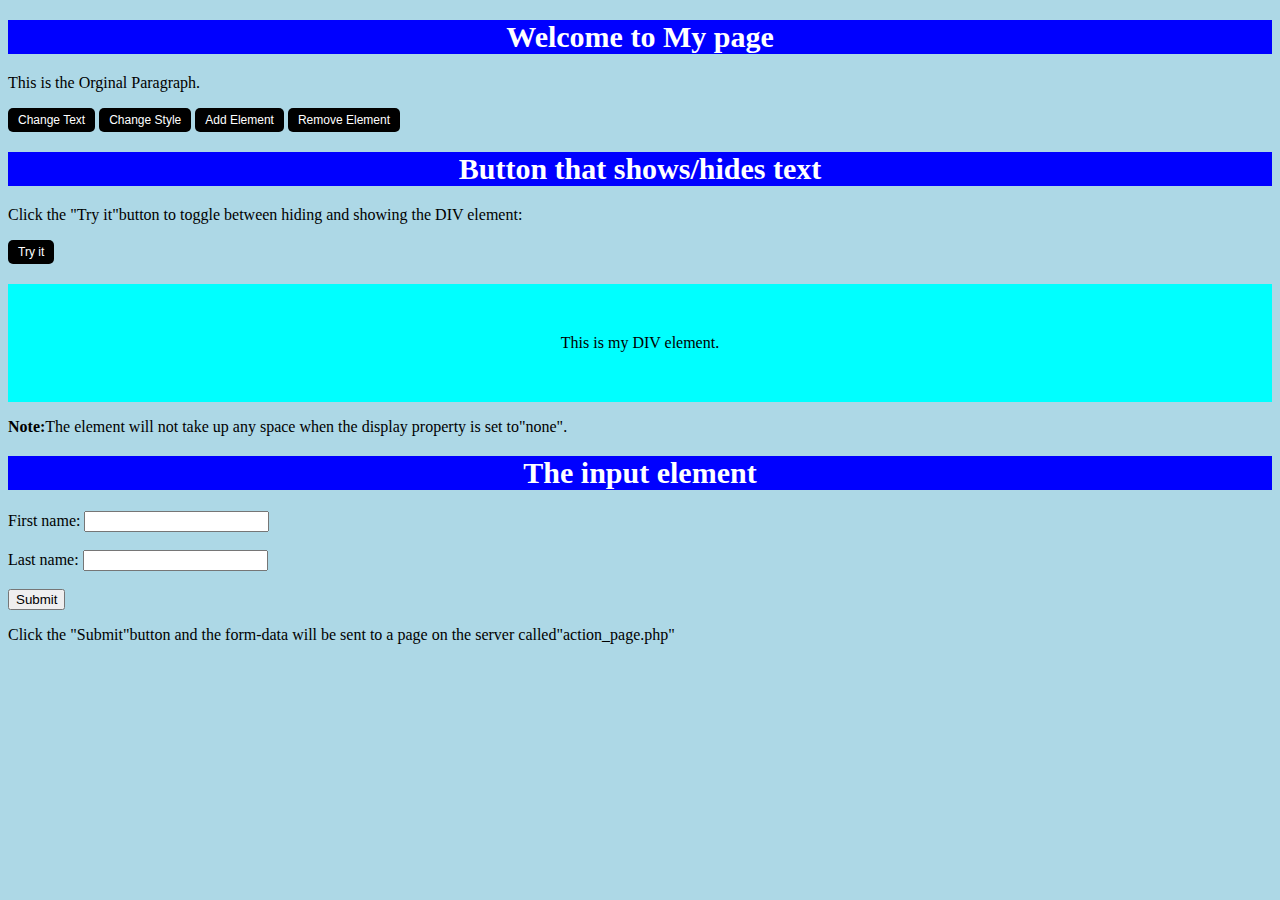
<file: js5.html>
<!DOCTYPE html>
<html lang="en">
<head>
    <meta charset="UTF-8">
    <meta name="viewport" content="width=device-width, initial-scale=1.0">
    <title>Document</title>
    <style>
        h1{
            font-size:30px;
            text-align:center;
            color:white;
            background-color:blue;
        }
        button{
           color:white;
           background-color:black;
           padding:5px 10px;
           border:none;
           border-radius: 5px;
           cursor:pointer;
           font-size:12px;
        }
        button:hover{
            background-color:darkblue;
            transform:scale(1.1); 
        }
        body{
            background-color:lightblue;
        }
    </style>
</head>
<body>
    <h1 id="heading">Welcome to My page</h1>
    <p id="para">This is the Orginal Paragraph.</p>
    <button onclick="changeText()">Change Text</button>
    <button onclick="changeStyle()">Change Style</button>
    <button onclick="addElement()">Add Element</button>
    <button onclick="removeElement()">Remove Element</button>
    <script>
        function changeText(){
            document.getElementById("heading").innerHTML="Text changed with DOM!";
        }
        function changeStyle(){
            let p=document.getElementById("para");
            p.style.color="blue";
            p.style.fontSize="18px";
            p.style.backgroundColor="lightblue";
        }
        function addElement(){
            let newPara=document.createElement("p");
            newPara.innerHTML="This is a New paragraph adding using DOM!";
            document.body.appenChild(newPara);
        }
        function removeElement(){
            let p=document.getElementById("para");
            p.remove();
        }
        
    </script>
    <h1>Button that shows/hides text</h1>
    <p>Click the "Try it"button to toggle between hiding and showing the DIV element:</p>
    <button onclick="myFunction()">Try it</button>
    <div id="myDiv">
        This is my DIV element.
    </div>
    <p><b>Note:</b>The element will not take up any space when the display property is set to"none".</p>
    <script>
        function myFunction(){
            var x=document.getElementById("myDiv");
            if(x.style.display==="none"){
                x.style.display="block";
            }else{
                x.style.display="none";
            }
        }
    </script>
    <style>
    #myDiv{
        width:100%;
        padding:50px 0;
        text-align:center;
        background-color:aqua;
        margin-top:20px;
    }
    </style>
    <h1>The input element</h1>
    <form action="/action_page.php">
        <label for="fname">First name:</label>
        <input type="text"id="fname"name="fname"><br><br>
        <label for="lname">Last name:</label>
        <input type="text"id="lname"name="lname"><br><br>
        <input type="submit"value="Submit">
    </form>
    <p>Click the "Submit"button and the form-data will be sent to a page on the server called"action_page.php"</p>



    


    
</body>
</html>
</file>
